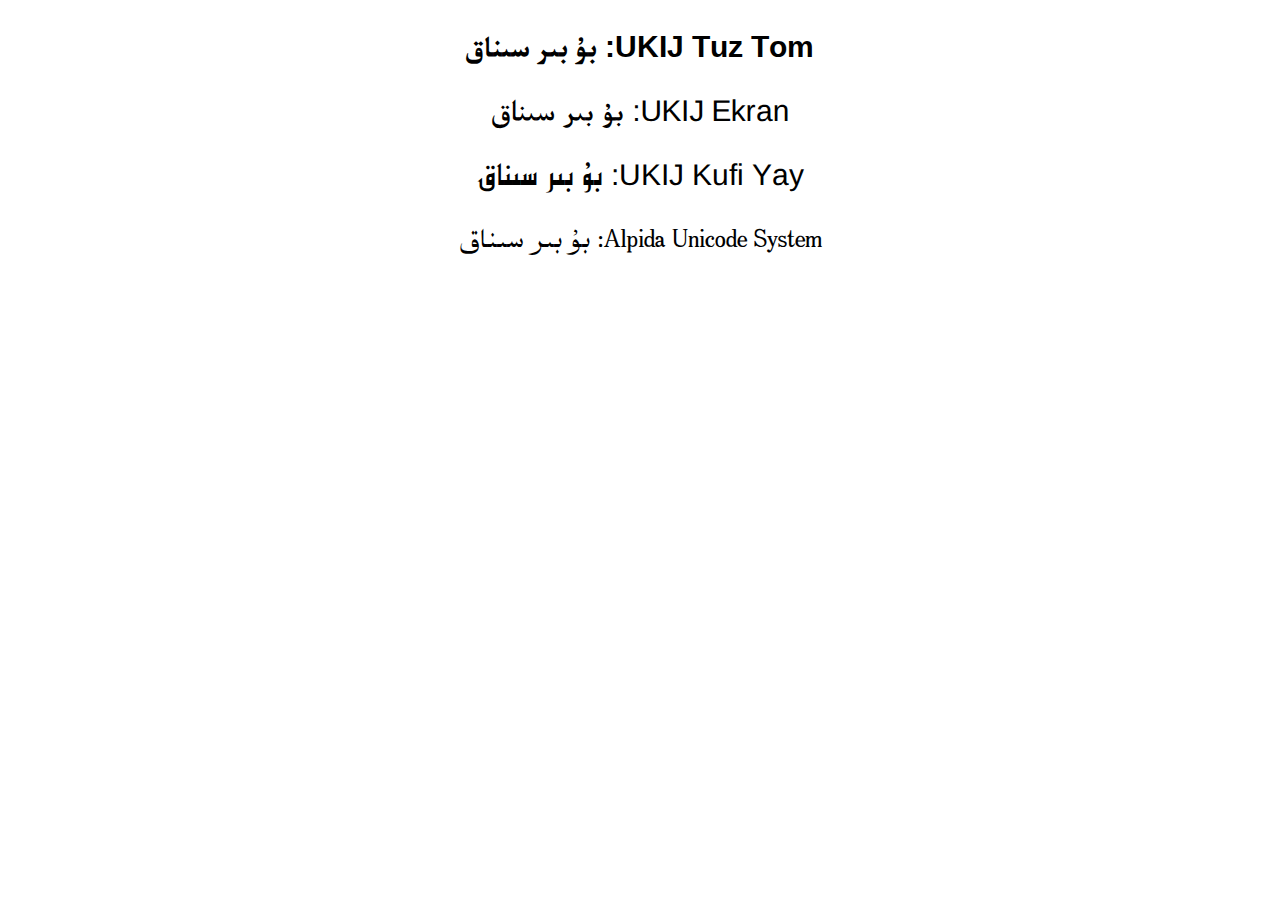
<file: index.html>
<!DOCTYPE html>
<html lang="en">
<head>
    <meta charset="UTF-8">
    <title>ug_eot Demo</title>
    <link rel="stylesheet" href="UKIJEkran/eot.min.css">
    <link rel="stylesheet" href="UKIJTuzTom/eot.min.css">
    <link rel="stylesheet" href="UKIJKuY/eot.min.css">
    <link rel="stylesheet" href="AUS/eot.min.css">
    <link rel="stylesheet" href="common/style.css">
</head>
<body>
   
    <p class="ukij-tuz-tom">
       <span>UKIJ Tuz Tom: </span>
        بۇ بىر سىناق
    </p>
    <p class="ukij-ekran">
        <span>UKIJ Ekran: </span>
           بۇ بىر سىناق
    </p>
    
    <p class="ukij-kufi-yay">
            <span>UKIJ Kufi Yay: </span>
           بۇ بىر سىناق
    </p>
    
        <p class="alpida-unicode-system">
            <span>Alpida Unicode System: </span>
           بۇ بىر سىناق
    </p>
</body>
</html>
</file>
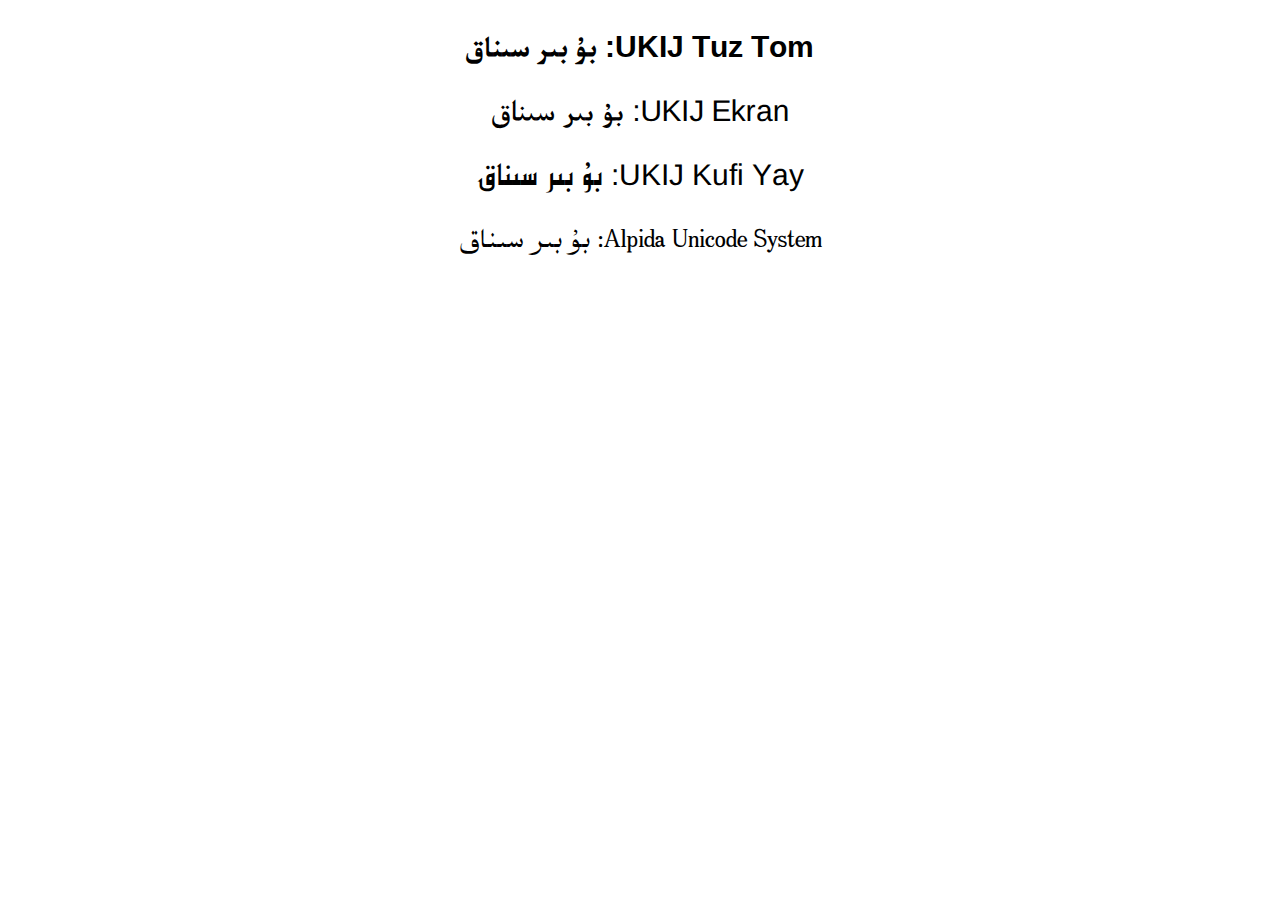
<file: demo/index.html>
<!DOCTYPE html>
<html lang="en">
<head>
    <meta charset="UTF-8">
    <title>ug_eot Demo</title>
    <link rel="stylesheet" href="../UKIJEkran/eot.min.css">
    <link rel="stylesheet" href="../UKIJTuzTom/eot.min.css">
    <link rel="stylesheet" href="../UKIJKuY/eot.min.css">
    <link rel="stylesheet" href="../AUS/eot.min.css">
    <link rel="stylesheet" href="../common/style.css">
</head>
<body>
   
    <p class="ukij-tuz-tom">
       <span>UKIJ Tuz Tom: </span>
        بۇ بىر سىناق
    </p>
    <p class="ukij-ekran">
        <span>UKIJ Ekran: </span>
           بۇ بىر سىناق
    </p>
    
    <p class="ukij-kufi-yay">
            <span>UKIJ Kufi Yay: </span>
           بۇ بىر سىناق
    </p>
    
        <p class="alpida-unicode-system">
            <span>Alpida Unicode System: </span>
           بۇ بىر سىناق
    </p>
</body>
</html>
</file>
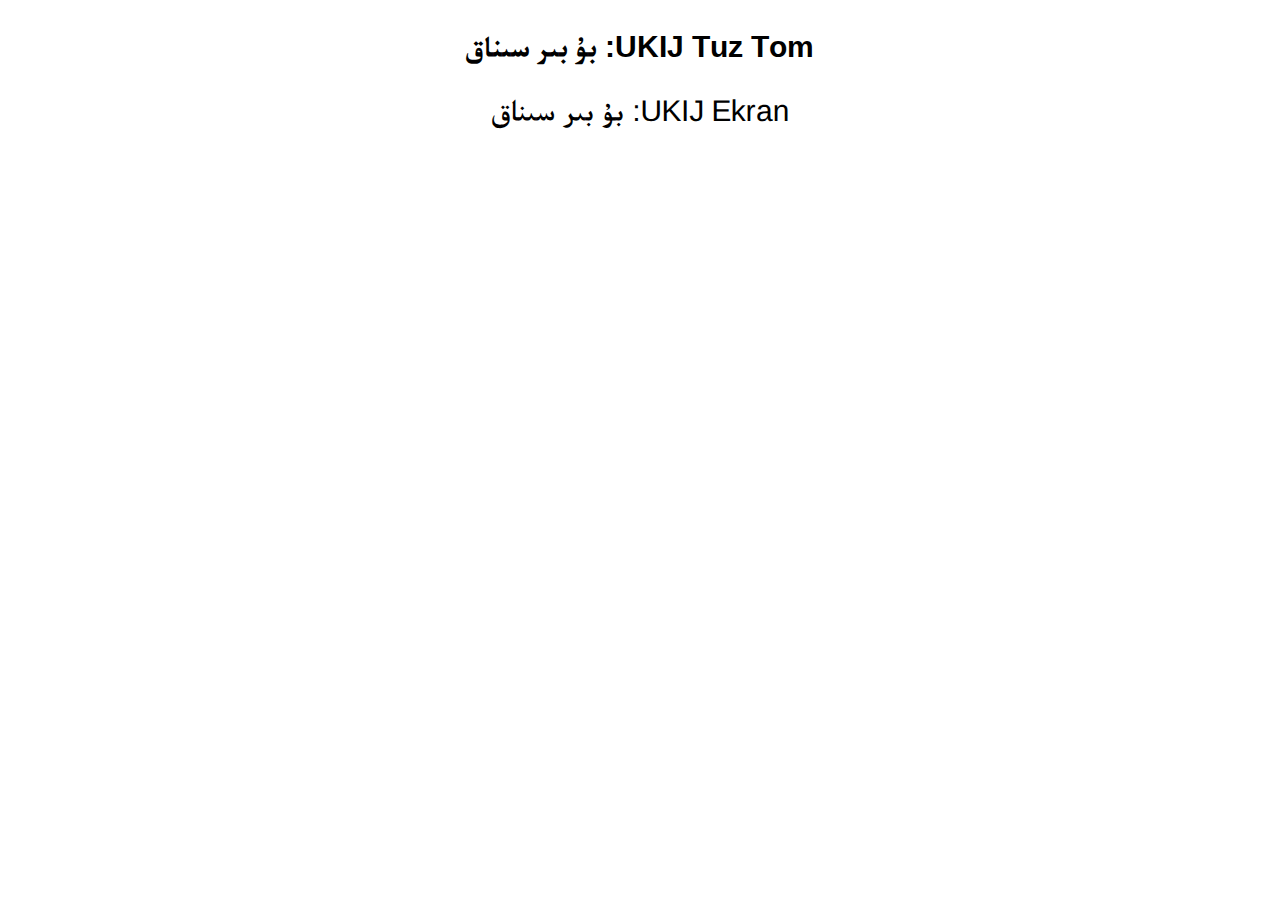
<file: demo.html>
<!DOCTYPE html>
<html lang="en">
<head>
    <meta charset="UTF-8">
    <title>ug_eot Demo</title>
    <link rel="stylesheet" href="UKIJEkran/eot.min.css">
    <link rel="stylesheet" href="UKIJTuzTom/eot.min.css">
    <link rel="stylesheet" href="common/style.css">
</head>
<body>
   
    <p class="ukij-tuz-tom">
       <span>UKIJ Tuz Tom: </span>
        بۇ بىر سىناق
    </p>
    <p class="ukij-ekran">
        <span>UKIJ Ekran: </span>
           بۇ بىر سىناق
    </p>
</body>
</html>
</file>
<file: common/style.css>
.ukij-tuz-tom{
    
    font-family: 'UKIJ Tuz Tom';
    direction: rtl;
    text-align: center;
    font-size: 30px;

}

.ukij-ekran{
    font-family: 'UKIJ Ekran';
        direction: rtl;
    text-align: center;
    font-size: 30px;
}

.ukij-kufi-yay{
    
        font-family: 'UKIJ Kufi Yay';
        direction: rtl;
    text-align: center;
    font-size: 30px;
}


.alpida-unicode-system{
    font-family: 'Alpida Unicode System';
     direction: rtl;
    text-align: center;
    font-size: 30px;
    
}
</file>
<file: UKIJEkran/eot.min.css>
@font-face{font-family:'UKIJ Ekran';src:url('UKIJEkran.eot');src:url('UKIJEkran.eot?#iefix') format('embedded-opentype'),url('UKIJEkran.woff') format('woff'),url('UKIJEkran.ttf') format('truetype'),url('UKIJEkran.svg#UKIJEkranRegular') format('svg')}
</file>
<file: UKIJTuzTom/eot.min.css>
@font-face{font-family:'UKIJ Tuz Tom';src:url('UKIJTuT.eot');src:url('UKIJTuT.eot?#iefix') format('embedded-opentype'),url('UKIJTuT.woff') format('woff'),url('UKIJTuT.ttf') format('truetype'),url('UKIJTuT.svg#UKIJTuzTomRegular') format('svg')}
</file>
<file: UKIJKuY/eot.min.css>
@font-face{font-family:'UKIJ Kufi Yay';src:url('UKIJKuY.eot');src:url('UKIJKuY.eot?#iefix') format('embedded-opentype'),url('UKIJKuY.woff') format('woff'),url('UKIJKuY.ttf') format('truetype'),url('UKIJKuY.svg#UKIJKuYRegular') format('svg')}
</file>
<file: AUS/eot.min.css>
@font-face{font-family:'Alpida Unicode System';src:url('aus.eot');src:url('aus.eot?#iefix') format('embedded-opentype'),url('aus.woff') format('woff'),url('aus.ttf') format('truetype'),url('aus.svg#ausRegular') format('svg')}
</file>
